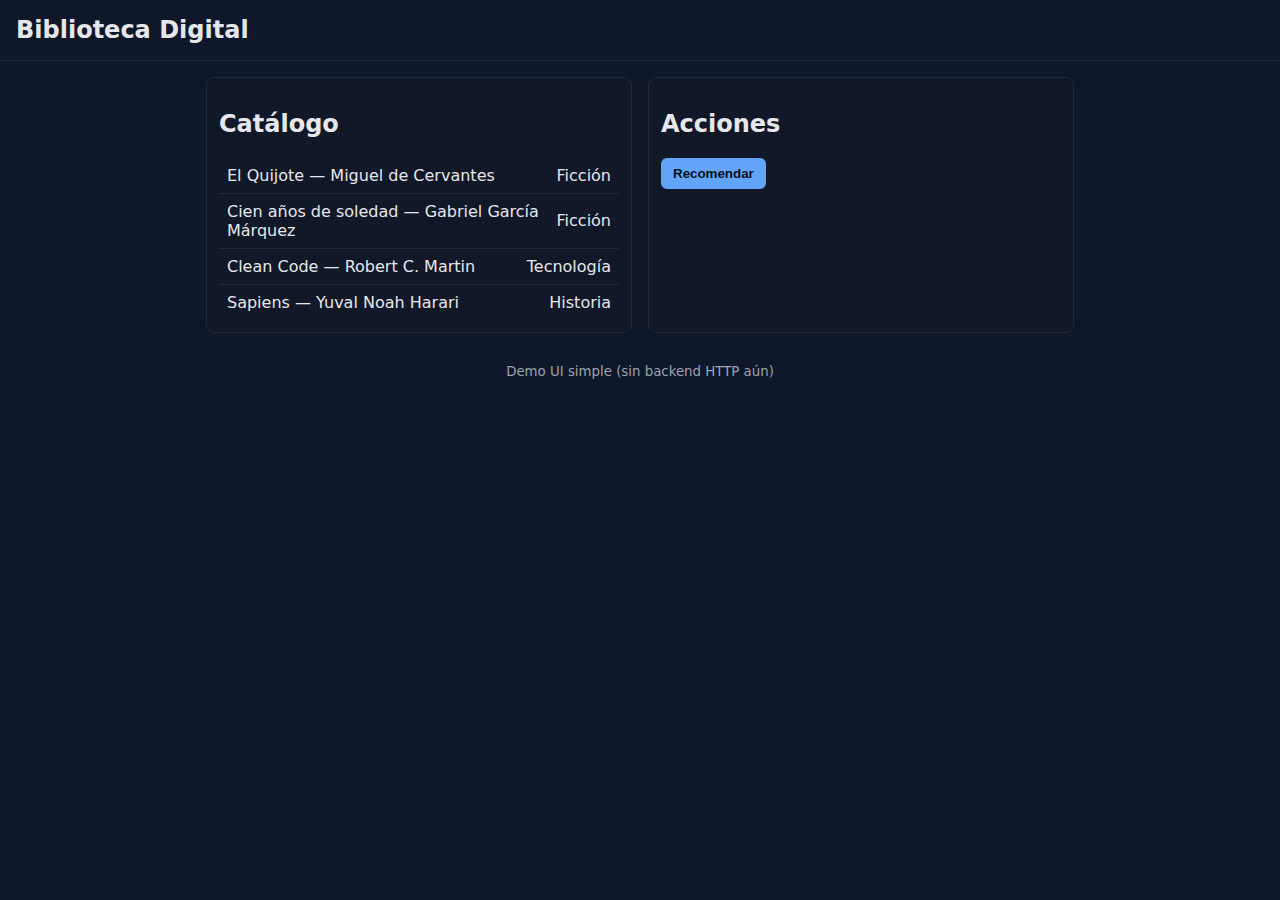
<file: biblioteca-digital/frontend/index.html>
<!doctype html>
<html lang="es">
  <head>
    <meta charset="utf-8" />
    <meta name="viewport" content="width=device-width, initial-scale=1" />
    <title>Biblioteca Digital</title>
    <link rel="stylesheet" href="style.css" />
  </head>
  <body>
    <header>
      <h1>Biblioteca Digital</h1>
    </header>

    <main>
      <section>
        <h2>Catálogo</h2>
        <ul id="book-list" class="list"></ul>
      </section>

      <section>
        <h2>Acciones</h2>
        <button id="recommend-btn">Recomendar</button>
        <ul id="recommendations" class="list"></ul>
      </section>
    </main>

    <footer>
      <small>Demo UI simple (sin backend HTTP aún)</small>
    </footer>

    <script src="app.js"></script>
  </body>
  </html>
</file>
<file: biblioteca-digital/frontend/style.css>
:root {
  --bg: #0f172a;
  --card: #111827;
  --text: #e5e7eb;
  --accent: #60a5fa;
}
* { box-sizing: border-box; }
body { background: var(--bg); color: var(--text); font-family: system-ui, sans-serif; margin: 0; }
header { padding: 16px; border-bottom: 1px solid #1f2937; }
h1 { margin: 0; font-size: 24px; }
main { max-width: 900px; margin: 0 auto; padding: 16px; display: grid; grid-template-columns: 1fr 1fr; gap: 16px; }
section { background: var(--card); border: 1px solid #1f2937; border-radius: 8px; padding: 12px; }
.list { list-style: none; padding: 0; margin: 0; }
.list li { padding: 8px; border-bottom: 1px solid #1f2937; display: flex; justify-content: space-between; align-items: center; }
.list li:last-child { border-bottom: none; }
button { background: var(--accent); color: #0b1020; border: none; padding: 8px 12px; border-radius: 6px; cursor: pointer; font-weight: 600; }
button:hover { filter: brightness(1.1); }
footer { text-align: center; padding: 12px; color: #9ca3af; }
</file>
